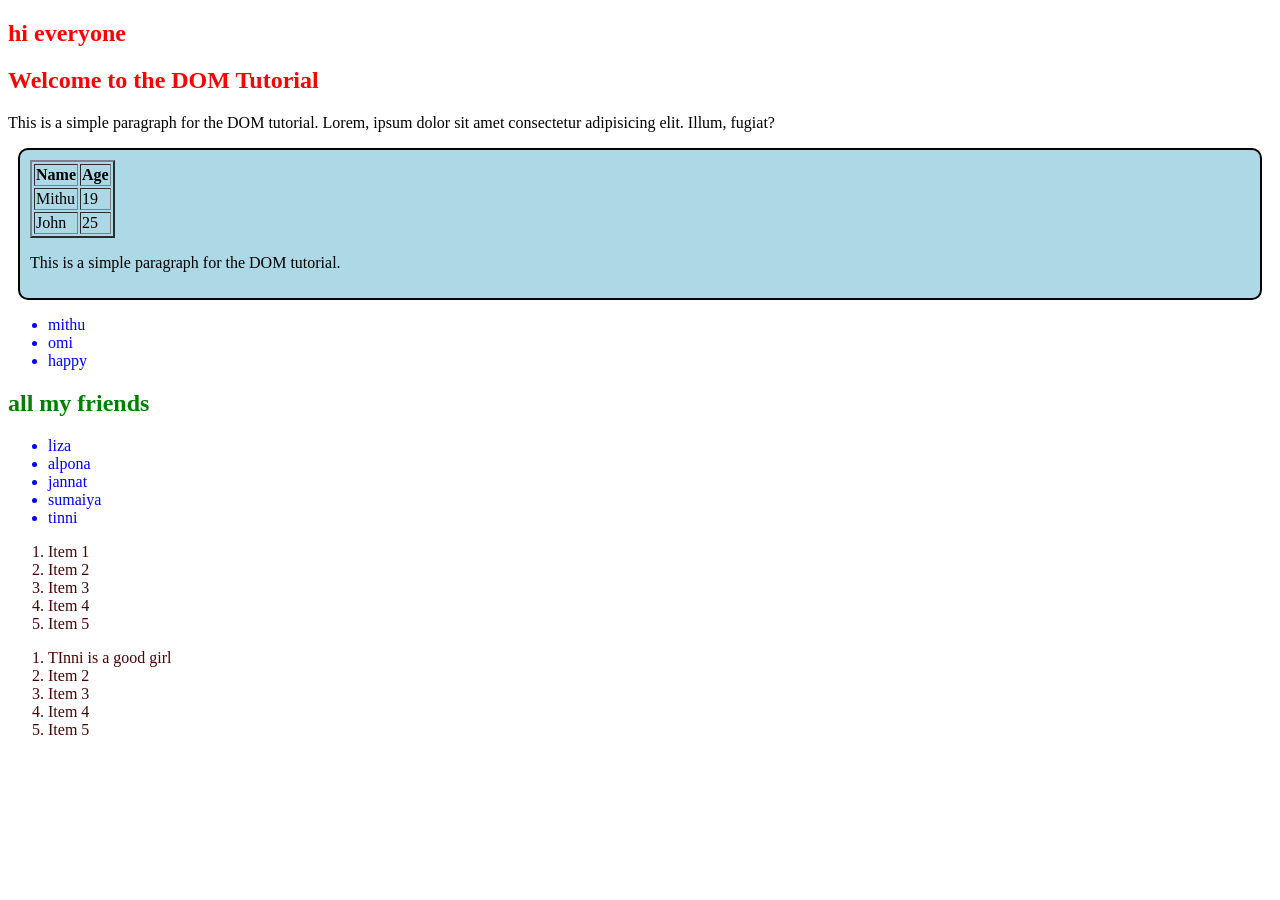
<file: index.html>
<!DOCTYPE html>
<html lang="en">
<head>
    <meta charset="UTF-8">
    <meta name="viewport" content="width=device-width, initial-scale=1.0">
    <link rel="stylesheet" href="./style.css">
    <title> Tur of DOM</title>
    <style>
        h1{
            color: 
            red;

        }
        .fd{
            color: green;
        }
    </style>

</head>
<body >
    <section id="old-sylhet" class="sylhet">

        <h1> hi everyone</h1>
        <h1> Welcome to the <span>DOM</span> Tutorial</h1>
        <p>This is a simple paragraph for <span>the DOM tutorial</span>. Lorem, <span>ipsum</span> dolor sit amet consectetur adipisicing elit. Illum, fugiat?</p>

    </section>

<section class=" rum">

    <table border="2">
        <tr>
            <th>Name</th>
            <th>Age</th>
        </tr>
        <tr>
            <td>Mithu</td>
            <td>19</td>
        </tr>
        <tr>
            <td>John</td>
            <td>25</td>
        </tr>
    </table>
    <p>This is a simple paragraph for the DOM tutorial.</p>
</section>

    <ul >
        <li>mithu</li> 
        <li id="bah">john</li>
        <li id="hey">jane</li>
    </ul>
 <section>
      <h1 class="fd">all my friends</h1>
 </section>

    <ul> 
        <li class= "mithu"> liza</li>
        <li class=" mithu"> alpona </li>
        <li class=" mithu"> jannat</li>
        <li class=" mithu"> sumaiya</li>
        <li class=" mithu">  tinni</li>
    </ul> 

    <ol>
        <li class="tinni">Item 1</li>
        <li class="tinni">Item 2</li>
        <li class="tinni">Item 3</li>
        <li class="tinni">Item 4</li>
        <li class="tinni">Item 5</li>
    </ol>
    <ol>
        <li id="12">Item 1</li>
        <li id="12">Item 2</li>
        <li id="12">Item 3</li>
        <li id="12">Item 4</li>
        <li id="12">Item 5</li>
    </ol>
    
    <script>
      //console.log('how to select element in the DOM');
      //console.log(" my name is mithu");
              const Student ={
                name: 'mithu',
                age: 22,
                study: function( subject){
                    console.log(' diploma in cse');
                }
            };

          //all li tag select
            const liCollection = document.getElementsByTagName('li');
            console.log(liCollection);
            for( const li of liCollection){
                console.log(li.innerText);
            }
            // all h1 tag select
            const h1collection = document.getElementsByTagName('h1');
            console.log(h1collection);
             for( const h1 of h1collection){
                console.log(h1.innerText);
            }

            // all p tag select
            const pcollection = document.getElementsByTagName('p');
            console.log(pcollection);
             for( const p of pcollection){
                console.log(p);
            }
            // all tr tag select
            const trcollection = document.getElementsByTagName('tr');
            console.log(trcollection);
             for( const tr of trcollection){
                console.log(tr.innerText); // .innerText use kore tr tag er text gula show korbe, na hole show korbe na 
            }

            //get element by id
           const  bandElement = document.getElementById('bah');
            bandElement.innerText = ' omi';

            const bandElements = document.getElementById('hey'); // id use kore ja kono name chanje kora jabe and sob gula change kora jay
            bandElements.innerText = 'happy';




            //get element by class name
            const mithuClass = document.getElementsByClassName('mithu');
            console.log(mithuClass);
             for( const mithu of mithuClass){
                console.log(mithu);
             }

             const TinniClass = document.getElementsByClassName('tinni');
             console.log(TinniClass);
             for( const tinni of TinniClass){
                console.log(tinni); // 
             }
             

             // get element by new id 

            const NameID = document.getElementById('12');
            NameID.innerText = 'TInni is a good girl';



            // query selector all
            const queryAll = document.querySelectorAll('#old-sylhet span');
            console.log(queryAll);
                for( const query of queryAll){
                    console.log(query.innerText);
                }



 


    </script>
    <script src="./js/hello.js"></script>
    <script src="./js/javasecsionstyle.js"></script>
</body>
</html>
</file>
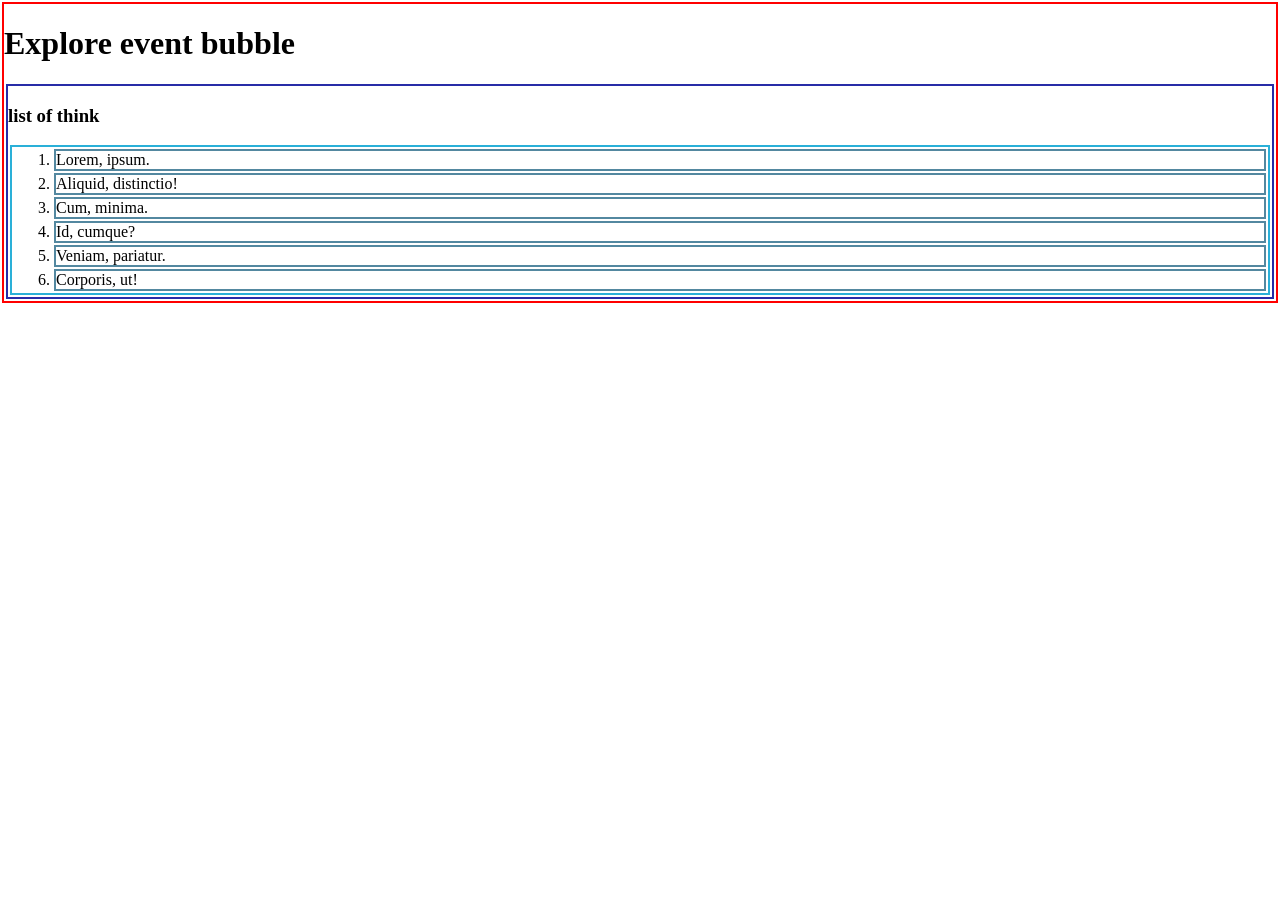
<file: bubble.html>
<!DOCTYPE html>
<html lang="en">
<head>
    <meta charset="UTF-8">
    <meta name="viewport" content="width=device-width, initial-scale=1.0">
    <title> Event bubble</title>
    <style>
         body{
            border: 2px solid red;
            margin: 2px;

         }
         section{
           
            border: 2px solid rgb(40, 44, 167);
            margin: 2px;

         }
         ol{
           
            border: 2px solid rgb(42, 176, 216);
            margin: 2px;

         }
         li{
           
            border: 2px solid rgb(83, 136, 160);
            margin: 2px;

         }
         
    </style>
</head>
<body id="body">
    <h1> Explore event bubble</h1>
    <section id="list-contenner">
        <h3> list of think </h3>
        <ol id="item-list">
            <li id="item-1">Lorem, ipsum.</li>
            <li id="item-2">Aliquid, distinctio!</li>
            <li id="item-3">Cum, minima.</li>
            <li id="item-4">Id, cumque?</li>
            <li id="item-5">Veniam, pariatur.</li>
            <li id="item-6">Corporis, ut!</li>
        </ol>
    </section>
    
    <script>
        // list item 2 click handler
        document.getElementById('item-2')
        .addEventListener('click', function(){
            console.log ('item 2 clicked')
           // event.stopPropagation()  aita use korle sudu aiter joto gula thakbe aitai kaj korbe sudu ar kaj korbe na 
           event.stopImmediatePropagation() // aita use korle sudu aitaikaj kor be ar kicu kaj kor be na and aitai thai sima boddho thakbe ar kicui kaj korbe na 
           
        })
        
        //  ol click handler
        document.getElementById('item-list')
        .addEventListener('click', function(){
            console.log (' ol clicked')
        })
        //  ol click handler
        document.getElementById('list-contenner')
        .addEventListener('click', function(){
            console.log (' section clicked')
        })
        
        //  body click handler
        document.getElementById('body')
        .addEventListener('click', function(){
            console.log (' body clicked')
        })
        
    </script>
</body>
</html>
</file>
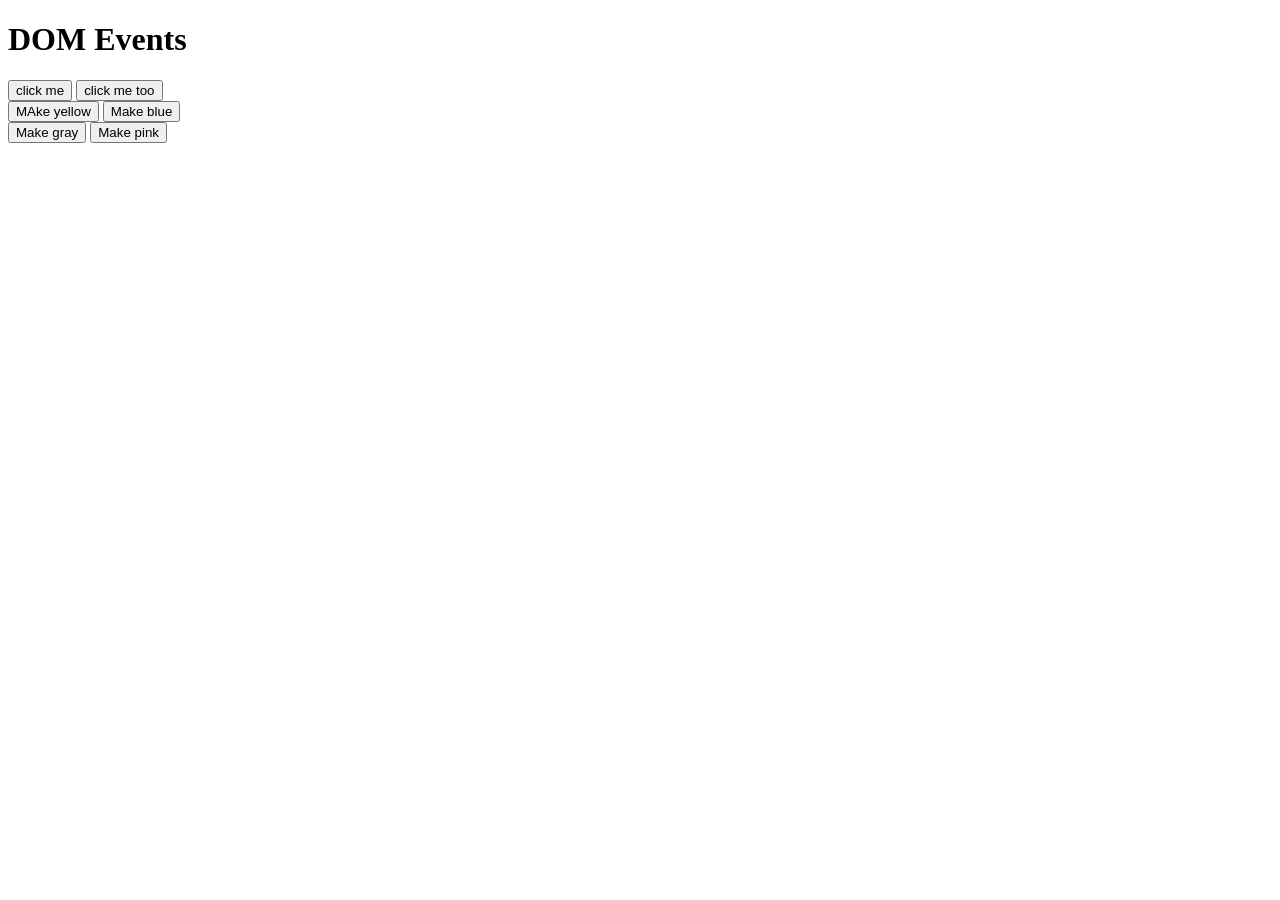
<file: domevents.html>
<!DOCTYPE html>
<html lang="en">
<head>
    <meta charset="UTF-8">
    <meta name="viewport" content="width=device-width, initial-scale=1.0">
    <title>DOM events</title>
</head>
<body>
    <h1>DOM Events</h1>

    <!-- Option  1 for even handler -->

    <button onclick="console.log(7)">click me </button>
    <button onclick="console.log(' i am click ')">click me too</button>

    <br>

    <!-- Option  2 for even handler -->
     <button onclick="MakeYellow()"> MAke yellow</button>
     <button onclick="MakeBlue()"> Make blue</button>
     <br>

     <!-- options 3 for event handler -->

     <button id="gray-btn">Make gray</button>


     <!-- options 4 for event handler -->
        <button id="pink-btn">Make pink</button>
     <script>
        //get element by id.add event listener
        document.getElementById('pink-btn').addEventListener('click', function(){
            document.body.style.backgroundColor = 'pink';
        })

     
     </script>





    <script src="./js/events.js"></script>
</body>
</html>
</file>
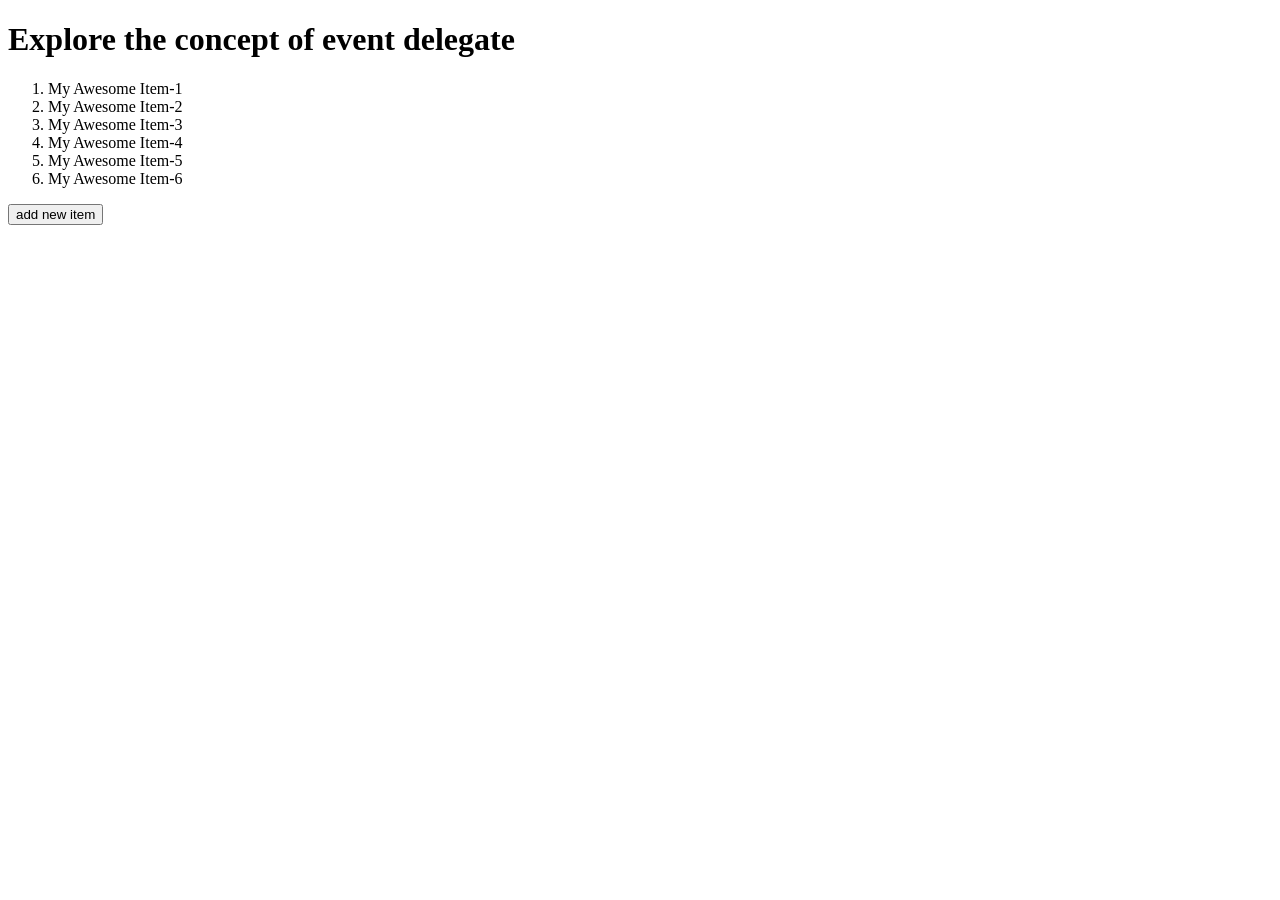
<file: eventdeleget.html>
<!DOCTYPE html>
<html lang="en">
<head>
    <meta charset="UTF-8">
    <meta name="viewport" content="width=device-width, initial-scale=1.0">
    <title>Event Delegate</title>
</head>
<body>
    <h1> Explore the concept of event delegate</h1>
    <ol id="item-list">
        <li class="item">My Awesome Item-1</li>
        <li class="item">My Awesome Item-2</li>
        <li class="item">My Awesome Item-3</li>
        <li class="item">My Awesome Item-4</li>
        <li class="item">My Awesome Item-5</li>
        <li class="item">My Awesome Item-6</li>
    </ol>
    <button id="btn-add-item"> add new item </button>

    <script>
     //   const items = document.getElementsByClassName('item');
      //  for( const item of items){
        //    item.addEventListener('click', function(event){

              //  console.log(event.target)
//              event.target.parentNode.removeChild( event.target);
  //          })

    //    }
        

       document.getElementById('item-list')
       .addEventListener( 'click' , function(event){
        //console.log(event.target);
        event.target.parentNode.removeChild(event.target);
       })

        // add a new item 
        document.getElementById('btn-add-item')
        .addEventListener('click', function(){

            // parent to be added to 
            const ol = document.getElementById('item-list')

            // new item 
            const li = document.createElement('li')
            li.innerText = ' brand new item add'

            // add the item 
            ol.appendChild(li);
            
        })
    </script>
    
</body>
</html>
</file>
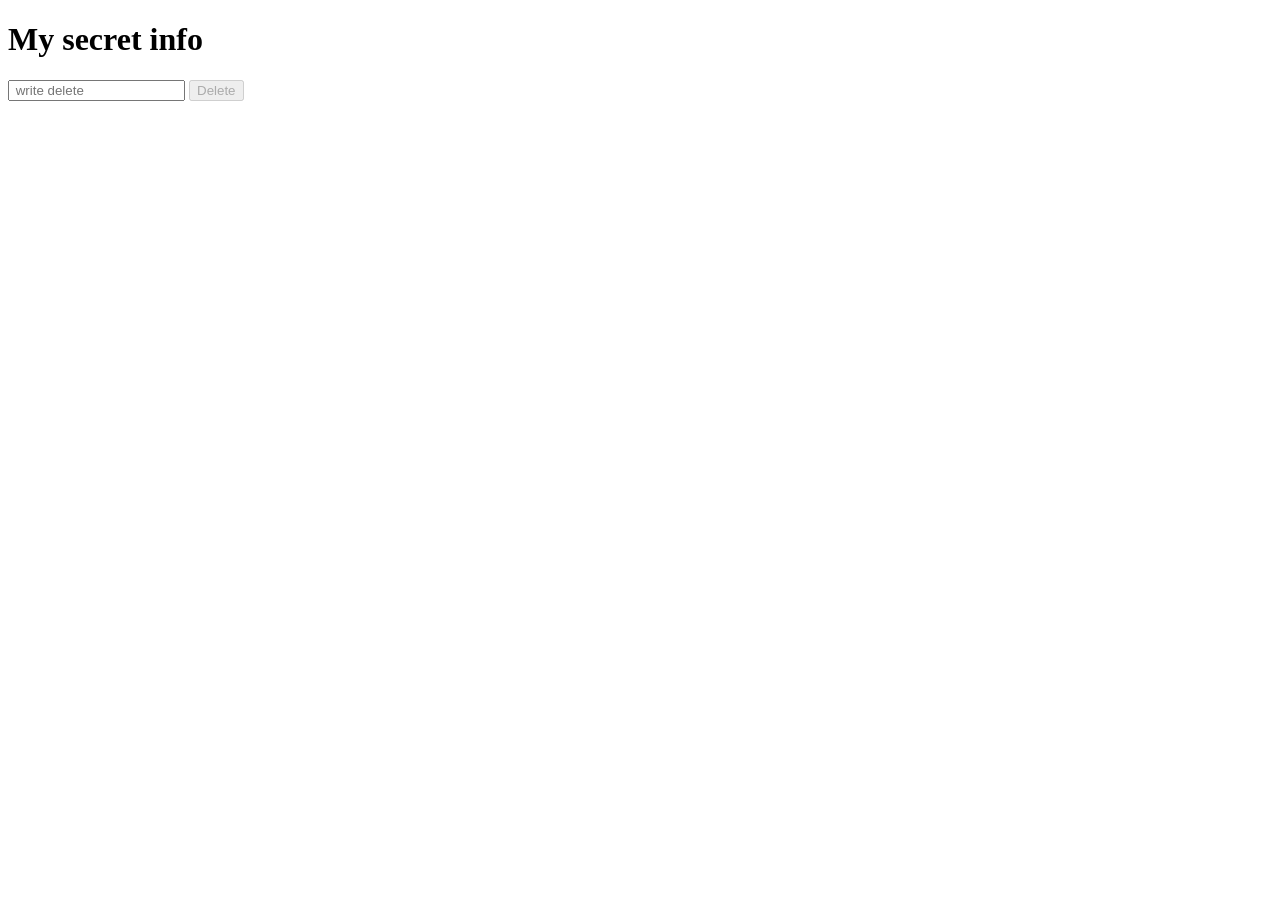
<file: github-delet.html>
<!DOCTYPE html>
<html lang="en">
<head>
    <meta charset="UTF-8">
    <meta name="viewport" content="width=device-width, initial-scale=1.0">
    <title>Document</title>
</head>
<body>
    <h1 id="secret-info"> My secret info</h1>
    <input id="mithu-ant"   placeholder=" write delete" type="text" >
    <button id="btn-delete" disabled> Delete</button>


    <script>
        document.getElementById('mithu-ant')
        .addEventListener('keyup', function(event){
            const text = event.target.value ;
            const btnDelete = document.getElementById('btn-delete')

            if (text === 'delete'){

                console.log(' deleted typed' )
                btnDelete.removeAttribute('disabled');
                const secretTag = document.getElementById('secret-info');
                secretTag.style.display = 'none' ;
            }
            else{
                console.log('something else')
                 btnDelete.setAttribute('disabled' , true);
                const secretTag = document.getElementById('secret-info');
                secretTag.style.display ='' ;

            }
        })
    </script>
    
</body>
</html>
</file>
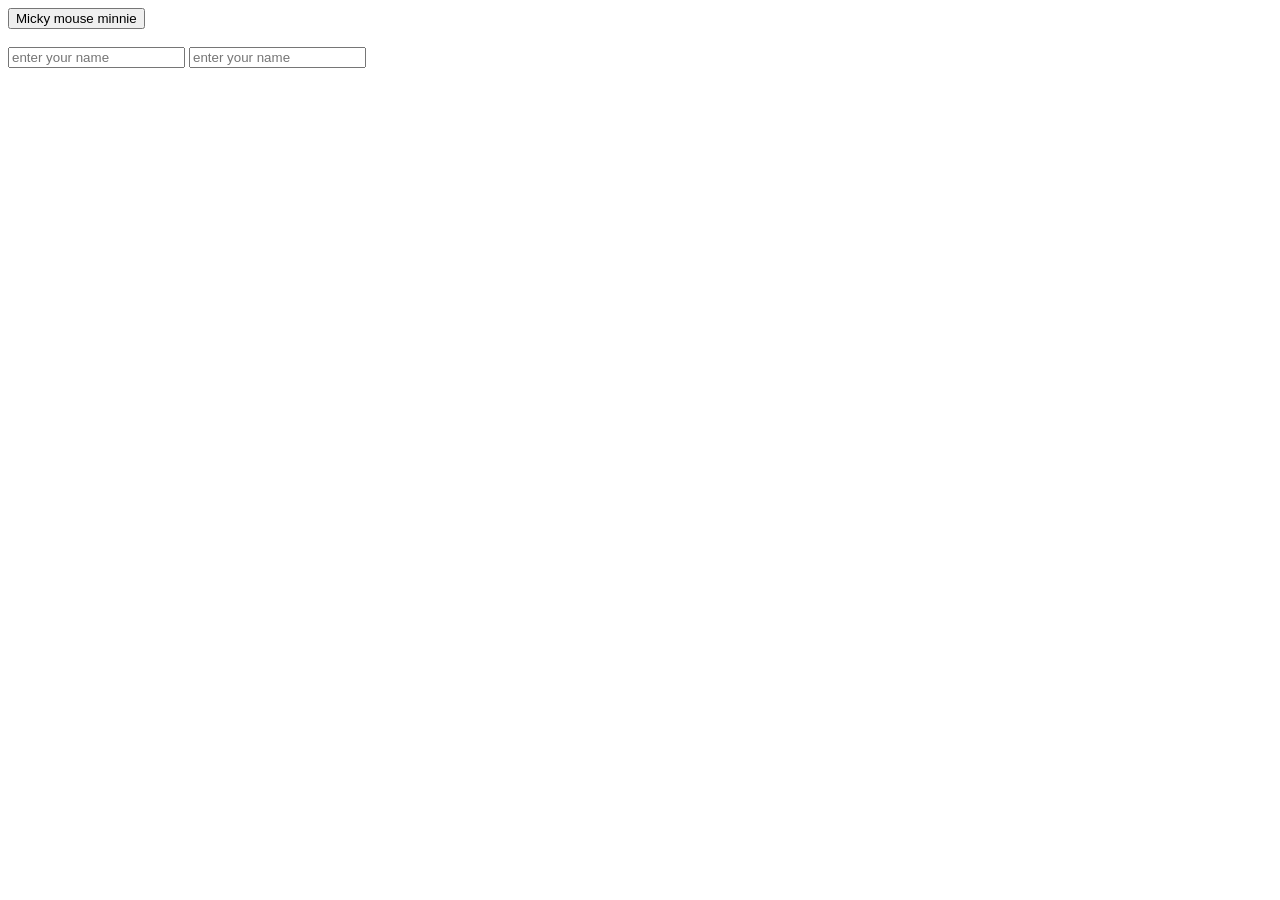
<file: moreevent.html>
<!DOCTYPE html>
<html lang="en">
<head>
    <meta charset="UTF-8">
    <meta name="viewport" content="width=device-width, initial-scale=1.0">
    <title> more event</title>
</head>
<body>
    <button id="btn-mouse"> Micky mouse minnie </button>
    <br><br>
    <input id="user-name" type="text" placeholder="enter your name" >
    <input id="user-email" type="text" placeholder="enter your name" >

    <script>
         // document.getElementById('btn-mouse')
         //.addEventListener('mouseenter' , function(){
          ///  console.log( ' event triggered')
      //   })

      //.addEventListener('mouseout' , function(){
      //    console.log( 'event triggered ')
      //    document.getElementById('btn-mouse')
      //   })

      //document.getElementById('user-name')
      //.addEventListener('focus', function (){
      //  console.log(' user about the write name ')
      //})
//
      //document.getElementById('user-email')
      //.addEventListener('focus', function (){
      //  console.log(' user about the write email')
      //})
//
      //document.getElementById('user-name')
      //.addEventListener('blur', function (){
      //  console.log(' user done with name ')
      //})
//
      //document.getElementById('user-email')
      //.addEventListener('blur', function (){
      //  console.log(' user done with email')
      //})

      // document.getElementById('user-name')
     /// .addEventListener('keydown' , function(event){
     ///   console.log(' typing' , event.target.value )
     // })
      document.getElementById('user-name')
      .addEventListener('keyup' , function(event){
        console.log(' typing' , event.target.value )
      })



    </script>
    
</body>
</html>
</file>
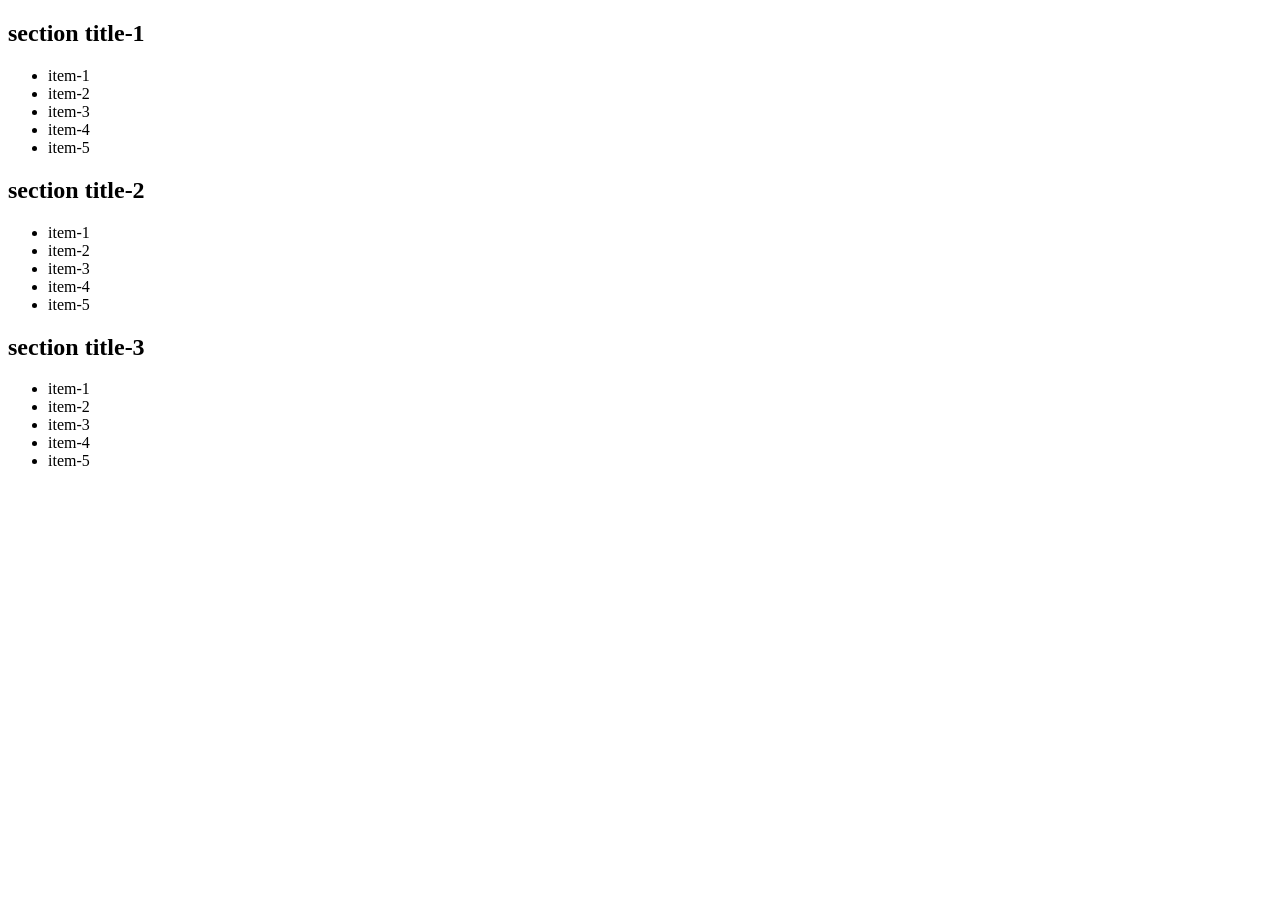
<file: test.html>
<!DOCTYPE html>
<html lang="en">
<head>
    <meta charset="UTF-8">
    <meta name="viewport" content="width=device-width, initial-scale=1.0">
    <title>Document</title>
</head>
<body>

    <!-- short cut for creating html element: tagname*number{content} then press tab button -->

     <!-- main>section.section-item*3>h1{section title-$}ul>li*5{item-$} -->
     <main>
        <section class="section-item">
            <h1>section title-1</h1>
            <ul>
                <li>item-1</li>
                <li>item-2</li>
                <li>item-3</li>
                <li>item-4</li>
                <li>item-5</li>
            </ul>
        </section>
        <section class="section-item">
            <h1>section title-2</h1>
            <ul>
                <li>item-1</li>
                <li>item-2</li>
                <li>item-3</li>
                <li>item-4</li>
                <li>item-5</li>
            </ul>
        </section>
        <section class="section-item">
            <h1>section title-3</h1>
            <ul>
                <li>item-1</li>
                <li>item-2</li>
                <li>item-3</li>
                <li>item-4</li>
                <li>item-5</li>
            </ul>
        </section>
     </main>


</body>
</html>
</file>
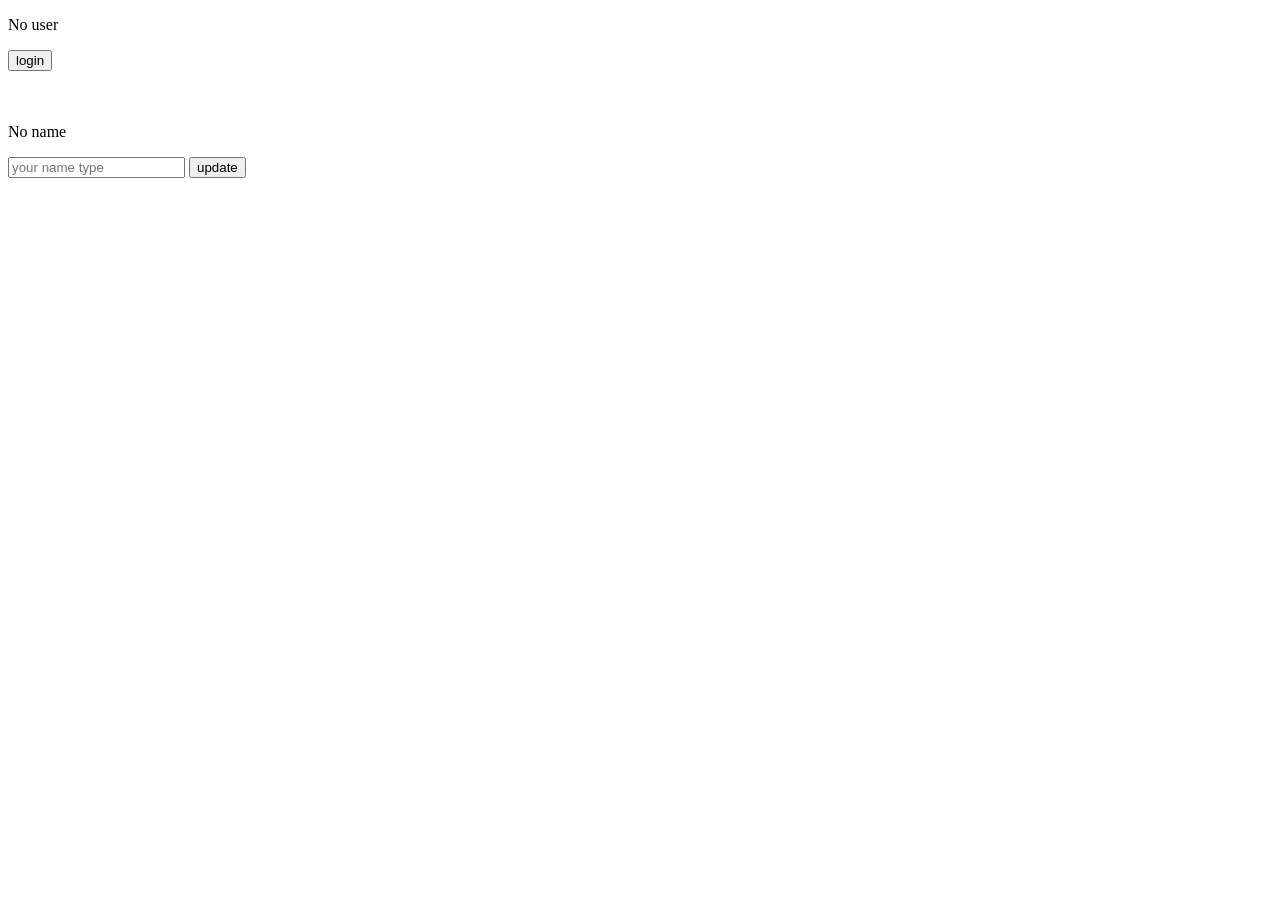
<file: userlogine.html>
<!DOCTYPE html>
<html lang="en">
<head>
    <meta charset="UTF-8">
    <meta name="viewport" content="width=device-width, initial-scale=1.0">
    <title>Document</title>
</head>
<body>
 <p id="user-info"> No user  </p>
<button id="bt-login"> login</button>
<br>
<br>
<br>

<!-- handel input text -->

<p id="name"> No name </p>
 <input id="input-name" type="text" placeholder="your name type" >
 <button id="btn-update"> update</button>

    <script>
        document.getElementById('btn-update')
        .addEventListener('click', function(){
            console.log('update button clicked')

            //2.get the text form the input field

            const NameInput = document.getElementById('input-name')
            console.log(NameInput)
            const name = NameInput.value;
            console.log('Name', name)

            // set the name
            const NameP = document.getElementById('name') 
            NameP.innerText = name ;




        })
    


    

     
    </script>
    <script src="./js/userlogin.js"></script>
</body>
</html>
</file>
<file: style.css>
ul{
    color: blue;
}
ol{
    color: rgb(71, 3, 3);
}
</file>
